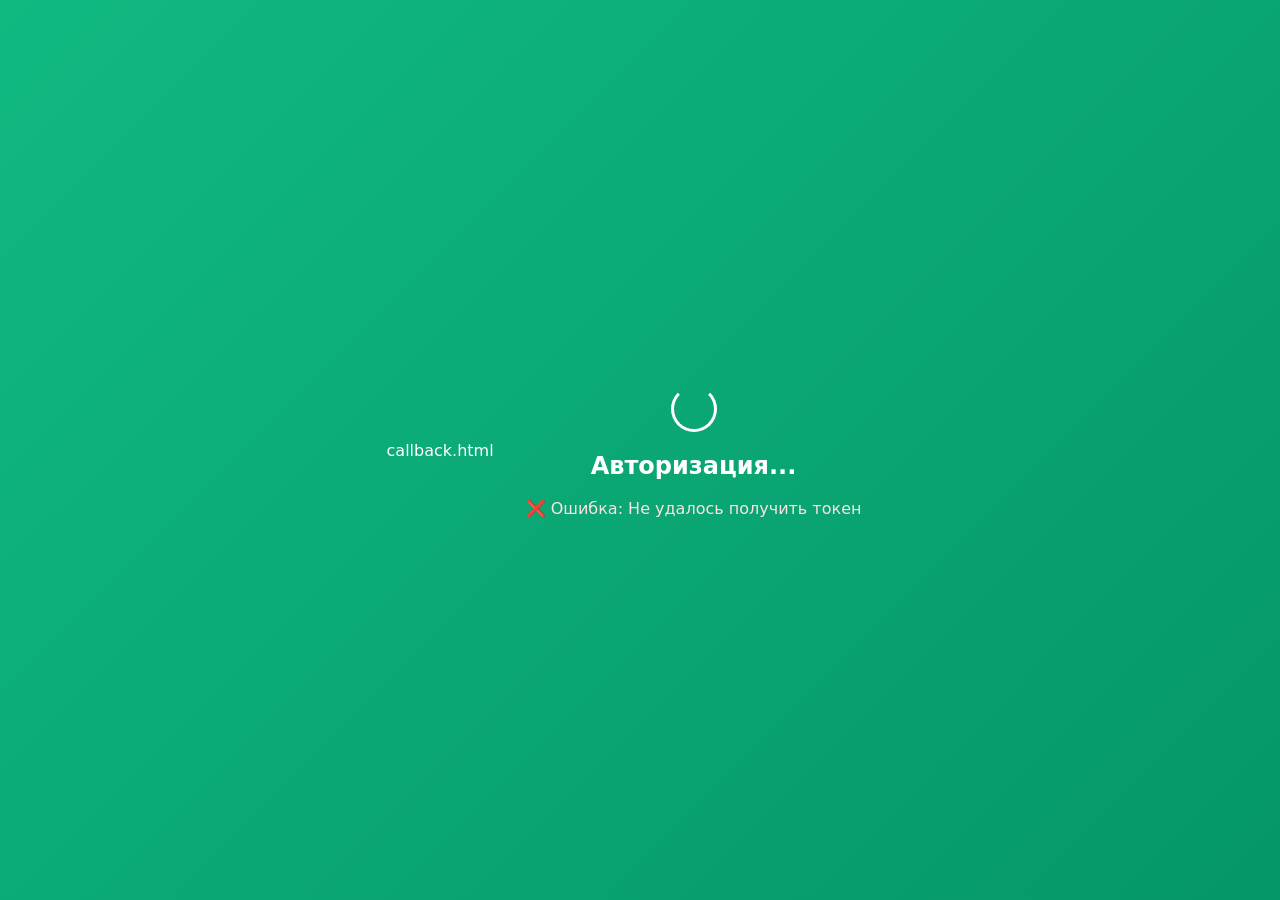
<file: oauth/callback.html>
callback.html
<!DOCTYPE html>
<html>
<head>
    <meta charset="UTF-8">
    <title>Авторизация...</title>
    <style>
        body {
            display: flex;
            justify-content: center;
            align-items: center;
            height: 100vh;
            font-family: system-ui, sans-serif;
            background: linear-gradient(135deg, #10b981, #059669);
            color: white;
            margin: 0;
        }
        .container {
            text-align: center;
            padding: 2rem;
        }
        .spinner {
            width: 40px;
            height: 40px;
            border: 3px solid white;
            border-top-color: transparent;
            border-radius: 50%;
            animation: spin 1s linear infinite;
            margin: 20px auto;
        }
        @keyframes spin {
            to { transform: rotate(360deg); }
        }
        .success { color: #d1fae5; }
        .error { color: #fee2e2; }
    </style>
</head>
<body>
    <div class="container">
        <div class="spinner"></div>
        <h2>Авторизация...</h2>
        <p id="status">Пожалуйста, подождите</p>
    </div>

    <script>
        // Получаем токен из URL после редиректа
        const hash = window.location.hash.substring(1);
        const params = new URLSearchParams(hash);
        const accessToken = params.get('access_token');
        
        if (accessToken) {
            // Сохраняем токен
            localStorage.setItem('yandex_access_token', accessToken);
            localStorage.setItem('yandex_token_expires', Date.now() + 3600 * 1000);
            
            document.getElementById('status').innerHTML = '<span class="success">✅ Авторизация успешна!</span><br>Закройте это окно';
            
            // Сообщаем основному окну об успехе
            if (window.opener) {
                window.opener.postMessage({ type: 'yandex_auth_success', token: accessToken }, '*');
            }
            
            // Закрываем окно через 2 секунды
            setTimeout(() => window.close(), 2000);
        } else {
            const error = params.get('error');
            document.getElementById('status').innerHTML = `<span class="error">❌ Ошибка: ${error || 'Не удалось получить токен'}</span>`;
        }
    </script>
</body>
</html>
</file>
